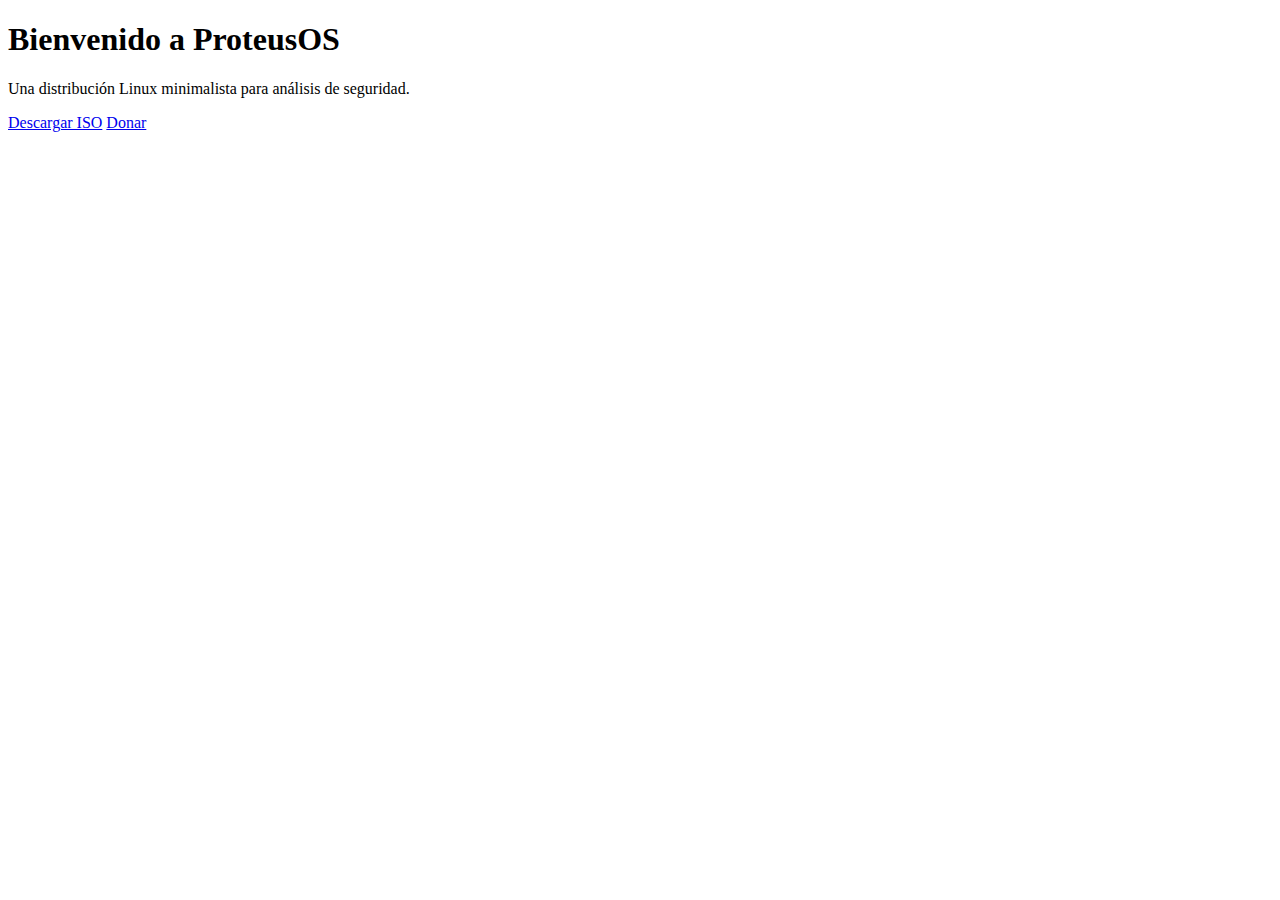
<file: inex.html>
<!DOCTYPE html>  
<html>  
<head>  
    <title>ProteusOS - Linux para SOC</title>  
</head>  
<body>  
    <h1>Bienvenido a ProteusOS</h1>  
    <p>Una distribución Linux minimalista para análisis de seguridad.</p>  
    <a href="https://sourceforge.net/projects/proteusos/files/latest/download">Descargar ISO</a>  
    <a href="https://paypal.me/proteusos">Donar</a>  
</body>  
</html>
</file>
